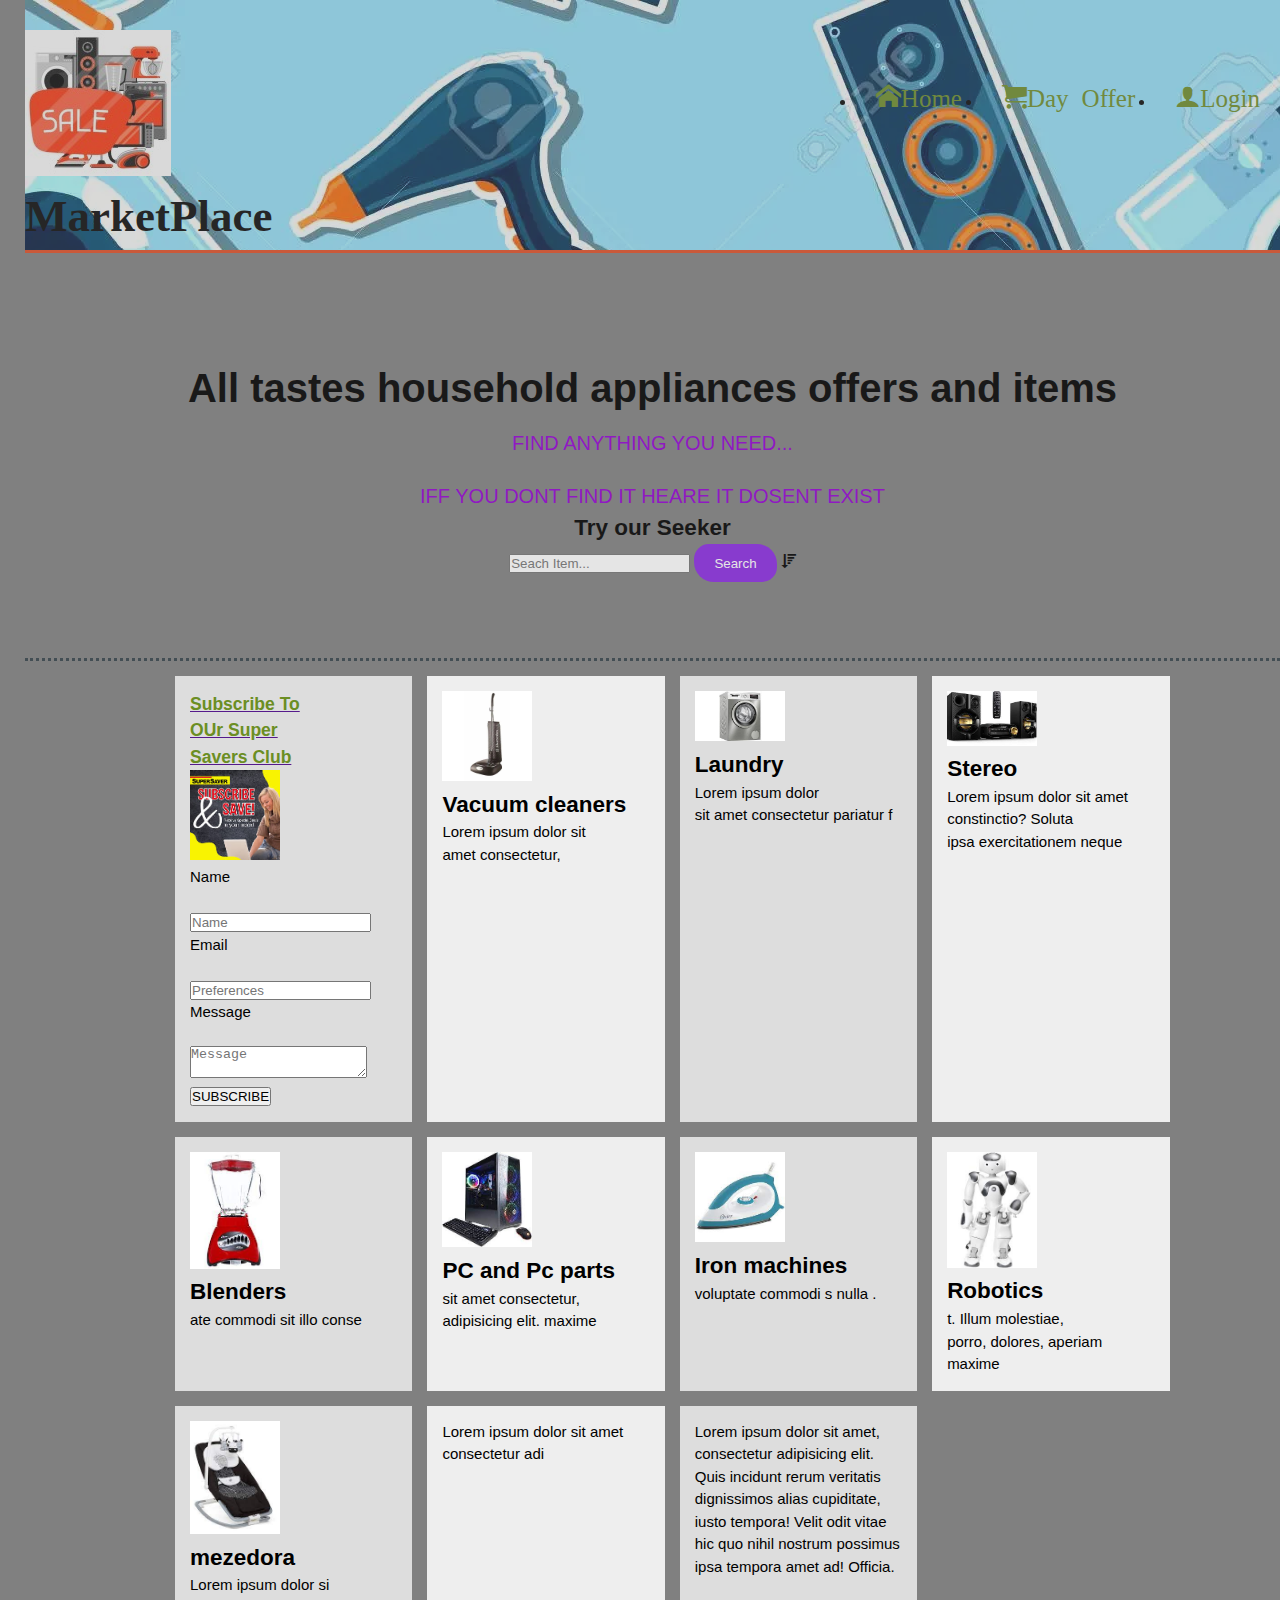
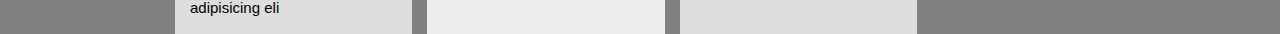
<file: index.html>
<!DOCTYPE html>
<html lang="es">

<head>
    <title>Marketplace</title>
    <meta charset="UTF-8">
    <link rel="stylesheet" href="./mercado css2.css">


    <meta http-equiv="X-UA-Compatible" content="IE=edge">
    <meta name="description" content="affoble and profecional web desing">
    <meta name="keywords" content="web design, affordable web design, profesional web design">
    <meta name="viewport" content="width=device-width,height=device-height,inital-scale=1.0" />

    <link rel="stylesheet" href="style.css">


</head>

<body>
    <header>
        <div class="contenedor">
            <div id="marca">
                <img src="./logo.jpg" alt="">
                <h1>MarketPlace</h1>

            </div>
            <nav>
                <ul>
                    <li><a href="index.html"><span class="icon icon-home">Home</span></a></li>
                    <li><a href="./dayoffer.html"><span class="icon icon-cart">Day Offer </span></a></li>
                    <li><a href="./login.html"><span class="icon icon-user">Login</span></a></li>


                </ul>
            </nav>

        </div>

    </header>
    <section id="principal">
        <div class="contenedor">
            <h1>All tastes household appliances offers and items </h1>
            <p> Find Anything You need... </p>
            <br>
            <p>iff you DonT Find it heare it dosent exist</p>
        </div>



        <div id="Buscador">
            <h2>Try our Seeker</h2>
            <form>
                <input type="search" placeholder="Seach Item...">
                <button type="button" class="boton1">Search </button>
                <span class="icon icon-sort-amount-desc"></span>
            </form>

        </div>
    </section>

    <aside>
        <section class=" wrapper">

            <div class="oculto">
                <form class="quote">
                    <a href="">
                        <h3>Subscribe To
                            <br>
                            OUr Super
                            <br>
                            Savers Club
                        </h3>
                    </a>
                    <div>
                        <div>
                            <img src="./savers.jpg" alt="">
                            <br>
                            <label>Name</label><br>
                            <br>
                            <input type="text" placeholder="Name">
                        </div>
                        <div>
                            <label>Email</label><br>
                            <br>
                            <input type="text" placeholder="Preferences">
                        </div>
                        <div>
                            <label>Message</label><br>
                            <br>
                            <textarea placeholder="Message"></textarea>
                        </div>
                        <button class="button_1" type="submit">SUBSCRIBE</button>
                    </div>
            </div>



            </form>
            </div>



            <div>
                <img src="./aspiradora.jpg" alt="">
                <h2>Vacuum cleaners </h2>
                Lorem ipsum dolor sit
                <br>
                amet consectetur,
            </div>
            <div>
                <img src="./lavadora.jpg" alt="">
                <h2>Laundry </h2>
                Lorem ipsum dolor
                <br> sit amet consectetur
                pariatur f
            </div>


            <div>
                <img src="./estereo.jpg" alt="">
                <h2> Stereo</h2>

                Lorem ipsum dolor sit amet
                <br> constinctio? Soluta
                <br> ipsa exercitationem
                neque

            </div>
            <div>
                <img src="./licuadora.jpg" alt="">
                <h2>Blenders </h2>
                ate commodi sit illo conse

            </div>
            <div>
                <img src="./pc.jpg" alt="">
                <h2>PC and Pc parts
                </h2>
                sit amet consectetur,
                <br> adipisicing elit.
                maxime

            </div>
            <div>
                <img src="./plancha.jpg" alt="">
                <h2>Iron machines </h2>
                voluptate commodi s
                nulla
                .
            </div>


            <div>
                <img src="./robot.jpg" alt="">
                <h2> Robotics </h2>t. Illum molestiae,
                <br> porro, dolores, aperiam
                maxime

            </div>
            <div>
                <img src="./mezedora.jpg" alt="">
                <h2>mezedora</h2>
                Lorem ipsum dolor si adipisicing eli
            </div>
            <div>
                Lorem ipsum dolor sit amet consectetur adi
            </div>
            <div>
                <p>Lorem ipsum dolor sit amet, consectetur adipisicing elit. Quis incidunt rerum veritatis dignissimos
                    alias cupiditate, iusto tempora! Velit odit vitae hic quo nihil nostrum possimus ipsa tempora amet
                    ad! Officia.</p>

            </div>


            </div>

    </aside>

</body>

</html>
</file>
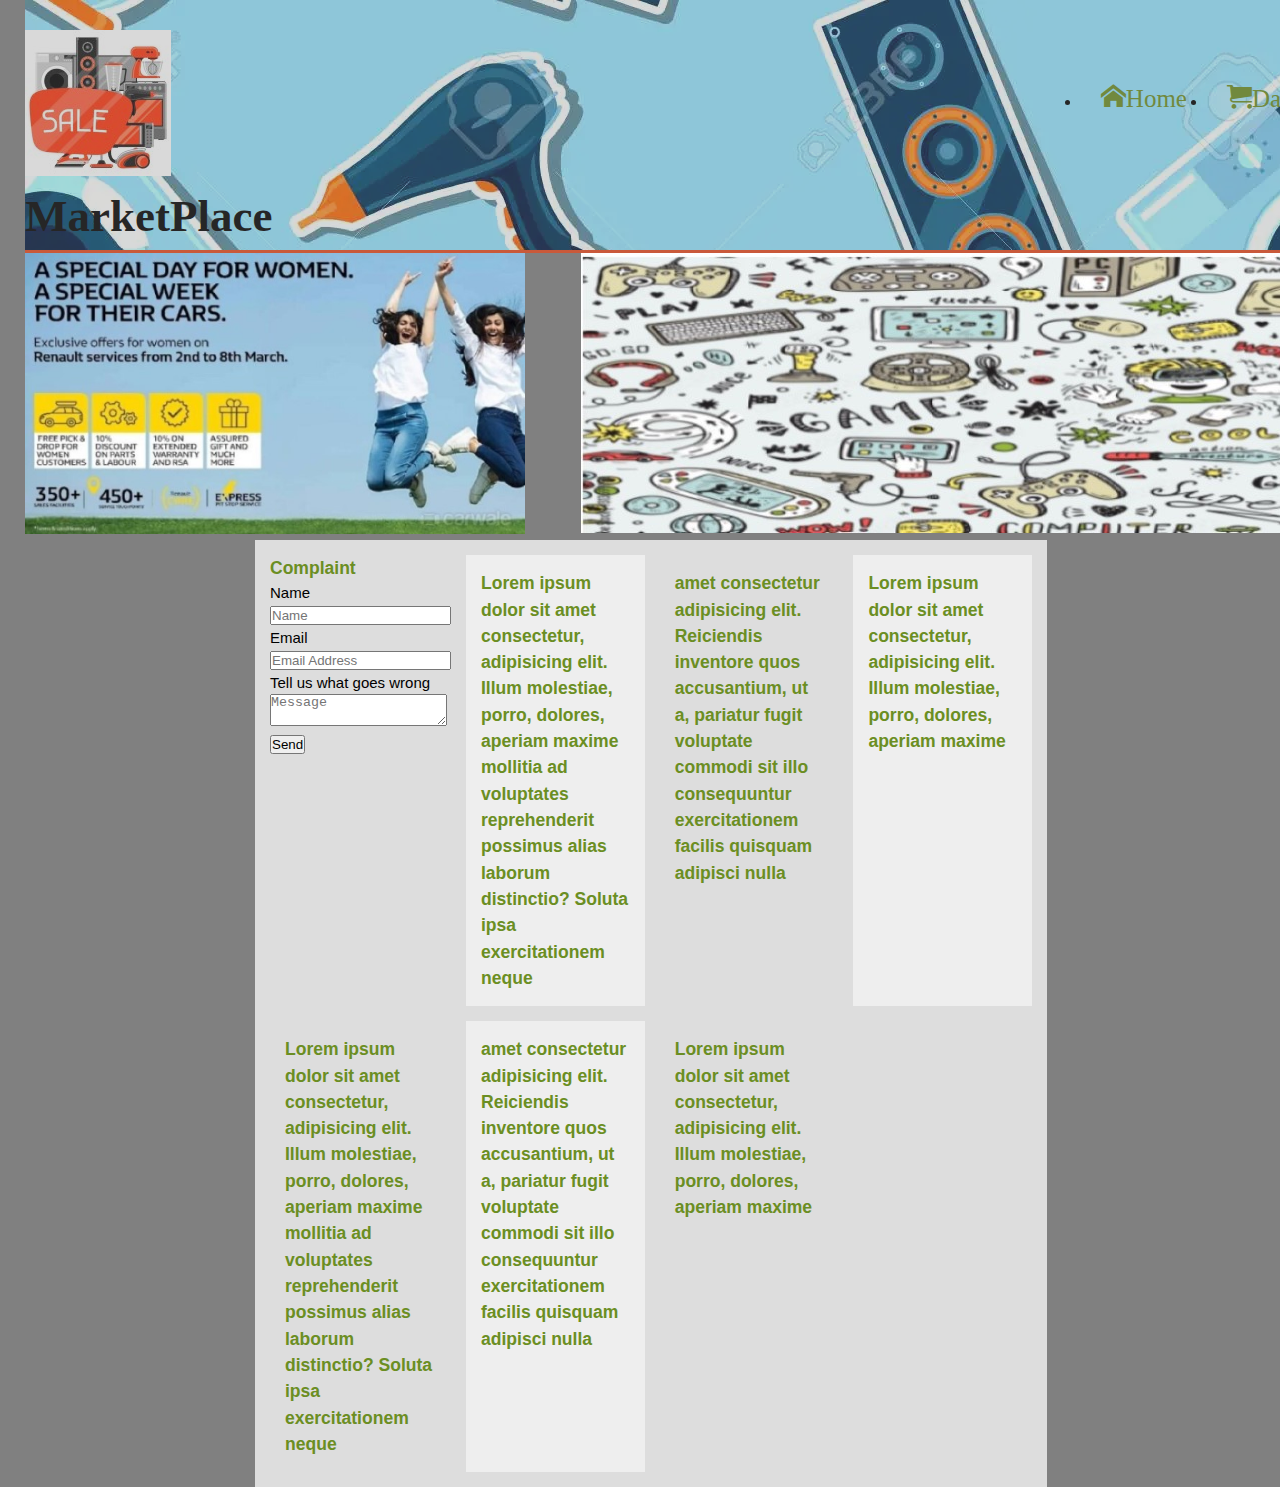
<file: dayoffer.html>
<!DOCTYPE html>
<html lang="es">

<head>
    <meta name="viewport" content="width=device-width">
    <meta charset="UTF-8">
    <meta http-equiv="X-UA-Compatible" content="IE=edge">
    <meta name="description" content="affoble and profecional web desing">
    <meta name="keywords" content="web design, affordable web design, profesional web design">
    <meta name="viewport" content="width=, intial-scale=1.0">
    <title>MarketPlace//Dayoffer </title>
    <link rel="stylesheet" href="./dayoffer.css">
    <link rel="stylesheet" href="style.css">
</head>

<body >
    <header>
        <div class="contenedor">
            <div id="marca">
                <img src="./logo.jpg" alt="">
                <h1>MarketPlace</h1>

            </div>
            <nav>
                <ul>
                    <li><a href="index.html"><span class="icon icon-home">Home</span></a></li>
                    <li><a href="index.html"><span class="icon icon-cart">Day Offer </span></a></li>
                    <li><a href="./login.html"><span class="icon icon-user">Login</span></a></li>
                    

                </ul>
            </nav>

        </div>
    </header>
    <div class="columnaimagen" >
         <article class="ofertamujer">
        <img src="./woman.jpg" alt="">

    </article>
    <article class="imagen2">
        <img src="./1000_F_313699190_3RQoGc9Y30Nd9PmVrIkSw95Z2f1IIPMC.jpg" alt="">
    </article>
</div>
   
    <aside>
        <section class=" wrapper">
               


            <div class="wrapper">
                
                
                <form class="quote">
                    <h3>Complaint </h3>
                    <form class="quote">
                        <div>
                            <label>Name</label><br>
                            <input type="text" placeholder="Name">
                        </div>
                        <div>
                            <label>Email</label><br>
                            <input type="text" placeholder="Email Address">
                        </div>
                        <div>
                            <label>Tell us what goes wrong</label><br>
                            <textarea placeholder="Message"></textarea>
                        </div>
                        <button class="button_1" type="submit">Send</button>
                    </form>
                </form>
                
                <div>
                    <h3>Lorem ipsum dolor sit amet consectetur, adipisicing elit. Illum molestiae, porro, dolores, aperiam
                    maxime
                    mollitia ad voluptates reprehenderit possimus alias laborum distinctio? Soluta ipsa exercitationem
                    neque</h3>

                    

                </div>
                <div>
                    <h3> amet consectetur adipisicing elit. Reiciendis inventore quos accusantium, ut
                    a,
                    pariatur fugit voluptate commodi sit illo consequuntur exercitationem facilis quisquam adipisci
                    nulla</h3>
                  

                </div>
                <div>
                    
                    <h3> Lorem ipsum dolor sit amet consectetur, adipisicing elit. Illum molestiae, porro, dolores, aperiam
                    maxime</h3>
                   

                </div>
                <div>
                    <h3>Lorem ipsum dolor sit amet consectetur, adipisicing elit. Illum molestiae, porro, dolores, aperiam
                    maxime
                    mollitia ad voluptates reprehenderit possimus alias laborum distinctio? Soluta ipsa exercitationem
                    neque</h3>

                    

                </div>
                <div>
                    <h3> amet consectetur adipisicing elit. Reiciendis inventore quos accusantium, ut
                    a,
                    pariatur fugit voluptate commodi sit illo consequuntur exercitationem facilis quisquam adipisci
                    nulla</h3>
                  

                </div>
                <div>
                    
                    <h3> Lorem ipsum dolor sit amet consectetur, adipisicing elit. Illum molestiae, porro, dolores, aperiam
                    maxime</h3>
                   

                </div>
                
                


                

               
                
            </div>


            </div>

    </aside>


    
</body>

</html>
</file>
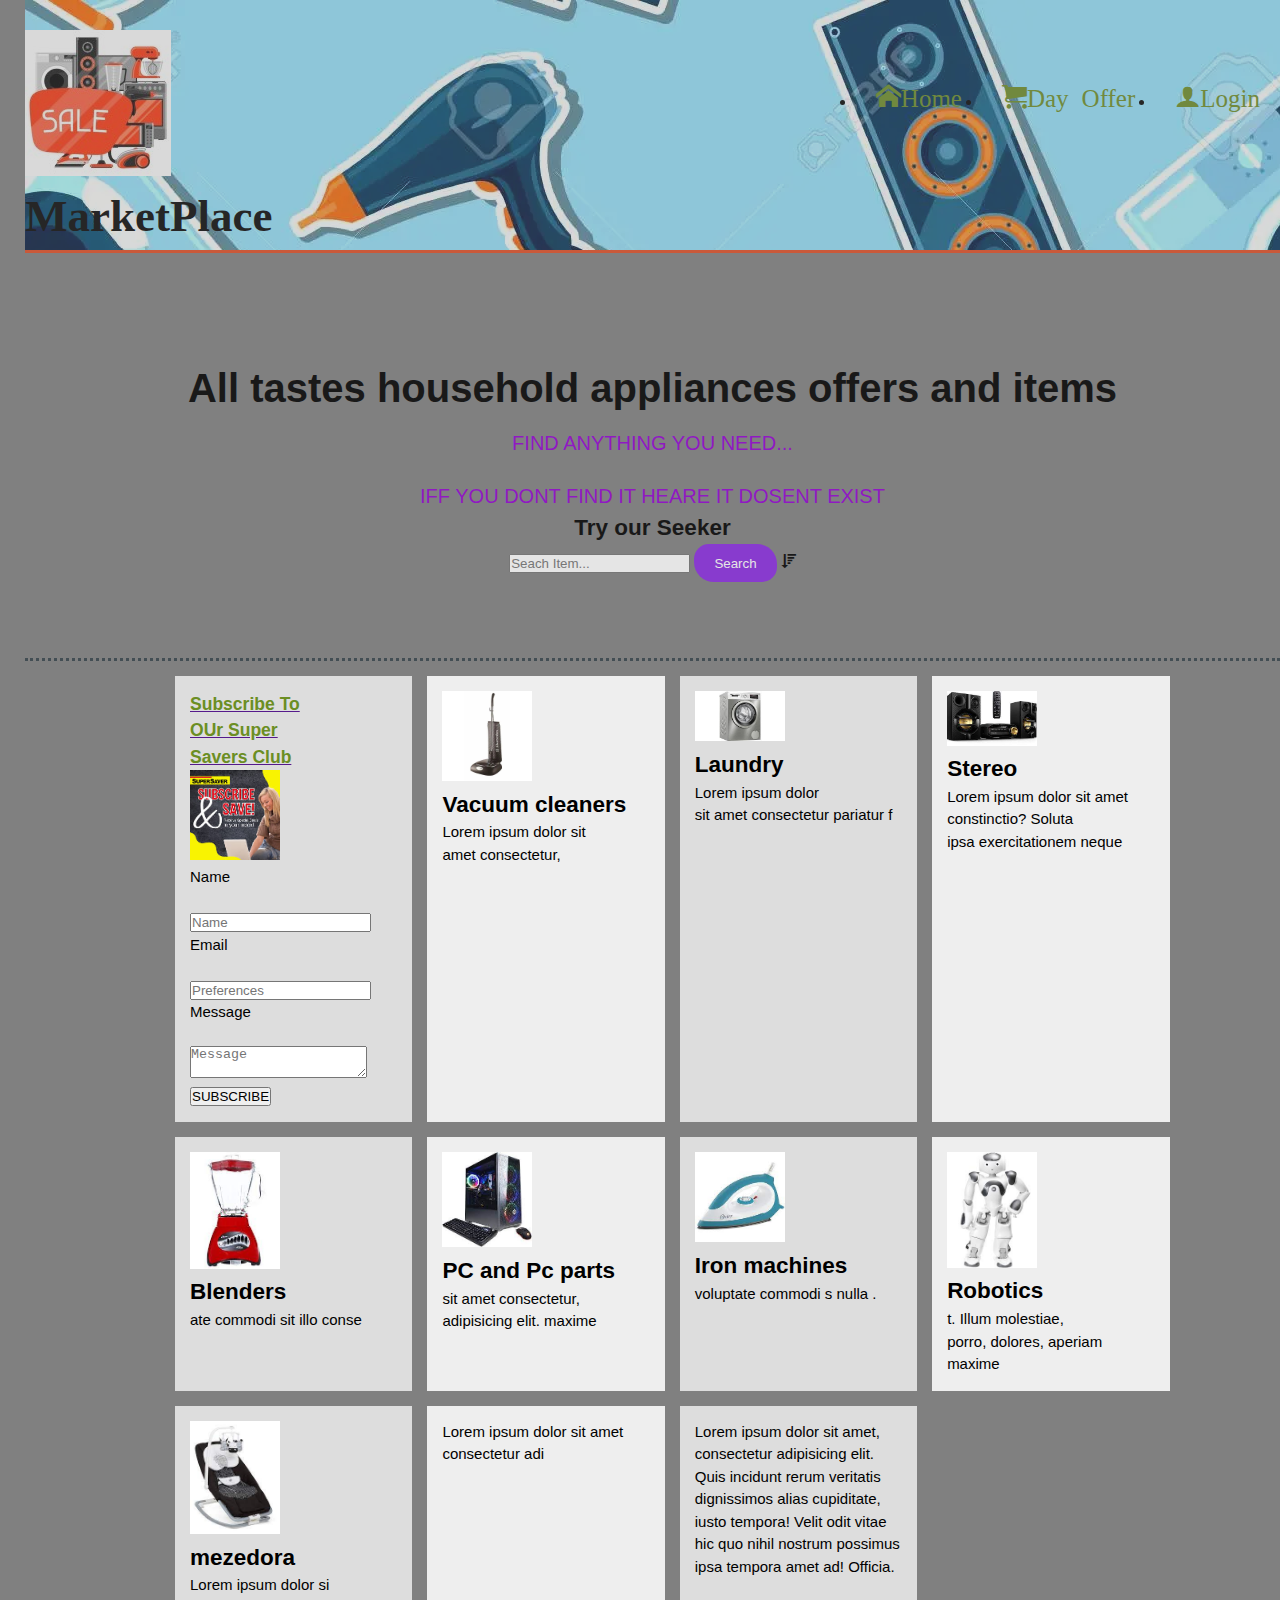
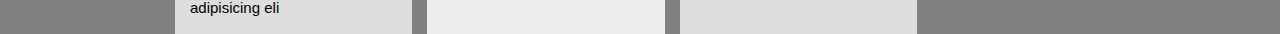
<file: mercado.html>
<!DOCTYPE html>
<html lang="es">

<head>
    <title>Marketplace</title>
    <meta charset="UTF-8">
    <link rel="stylesheet" href="./mercado css2.css">


    <meta http-equiv="X-UA-Compatible" content="IE=edge">
    <meta name="description" content="affoble and profecional web desing">
    <meta name="keywords" content="web design, affordable web design, profesional web design">
    <meta name="viewport" content="width=device-width,height=device-height,inital-scale=1.0" />

    <link rel="stylesheet" href="style.css">


</head>

<body>
    <header>
        <div class="contenedor">
            <div id="marca">
                <img src="./logo.jpg" alt="">
                <h1>MarketPlace</h1>

            </div>
            <nav>
                <ul>
                    <li><a href="mercado.html"><span class="icon icon-home">Home</span></a></li>
                    <li><a href="./dayoffer.html"><span class="icon icon-cart">Day Offer </span></a></li>
                    <li><a href="./login.html"><span class="icon icon-user">Login</span></a></li>


                </ul>
            </nav>

        </div>

    </header>
    <section id="principal">
        <div class="contenedor">
            <h1>All tastes household appliances offers and items </h1>
            <p> Find Anything You need... </p>
            <br>
            <p>iff you DonT Find it heare it dosent exist</p>
        </div>



        <div id="Buscador">
            <h2>Try our Seeker</h2>
            <form>
                <input type="search" placeholder="Seach Item...">
                <button type="button" class="boton1">Search </button>
                <span class="icon icon-sort-amount-desc"></span>
            </form>

        </div>
    </section>

    <aside>
        <section class=" wrapper">

            <div class="oculto">
                <form class="quote">
                    <a href="">
                        <h3>Subscribe To
                            <br>
                            OUr Super
                            <br>
                            Savers Club
                        </h3>
                    </a>
                    <div>
                        <div>
                            <img src="./savers.jpg" alt="">
                            <br>
                            <label>Name</label><br>
                            <br>
                            <input type="text" placeholder="Name">
                        </div>
                        <div>
                            <label>Email</label><br>
                            <br>
                            <input type="text" placeholder="Preferences">
                        </div>
                        <div>
                            <label>Message</label><br>
                            <br>
                            <textarea placeholder="Message"></textarea>
                        </div>
                        <button class="button_1" type="submit">SUBSCRIBE</button>
                    </div>
            </div>



            </form>
            </div>



            <div>
                <img src="./aspiradora.jpg" alt="">
                <h2>Vacuum cleaners </h2>
                Lorem ipsum dolor sit
                <br>
                amet consectetur,
            </div>
            <div>
                <img src="./lavadora.jpg" alt="">
                <h2>Laundry </h2>
                Lorem ipsum dolor
                <br> sit amet consectetur
                pariatur f
            </div>


            <div>
                <img src="./estereo.jpg" alt="">
                <h2> Stereo</h2>

                Lorem ipsum dolor sit amet
                <br> constinctio? Soluta
                <br> ipsa exercitationem
                neque

            </div>
            <div>
                <img src="./licuadora.jpg" alt="">
                <h2>Blenders </h2>
                ate commodi sit illo conse

            </div>
            <div>
                <img src="./pc.jpg" alt="">
                <h2>PC and Pc parts
                </h2>
                sit amet consectetur,
                <br> adipisicing elit.
                maxime

            </div>
            <div>
                <img src="./plancha.jpg" alt="">
                <h2>Iron machines </h2>
                voluptate commodi s
                nulla
                .
            </div>


            <div>
                <img src="./robot.jpg" alt="">
                <h2> Robotics </h2>t. Illum molestiae,
                <br> porro, dolores, aperiam
                maxime

            </div>
            <div>
                <img src="./mezedora.jpg" alt="">
                <h2>mezedora</h2>
                Lorem ipsum dolor si adipisicing eli
            </div>
            <div>
                Lorem ipsum dolor sit amet consectetur adi
            </div>
            <div>
                <p>Lorem ipsum dolor sit amet, consectetur adipisicing elit. Quis incidunt rerum veritatis dignissimos
                    alias cupiditate, iusto tempora! Velit odit vitae hic quo nihil nostrum possimus ipsa tempora amet
                    ad! Officia.</p>

            </div>


            </div>

    </aside>

</body>

</html>
</file>
<file: mercado css2.css>
* {

    padding: 0;
    margin: 0;
}


body {
    max-width: 700px;

    font-family: Arial, Helvetica, sans-serif;
    font-size: 15px;
    line-height: 1.5;
    padding: 0;
    margin: 0;
    background: grey;
    position: absolute;


}


.body2 {
    background: gray;
    max-width: 500px;
}

.ofertamujer img{ max-width: 480px;
    margin-left: 20px;
    
}

.contenedor {
    width: 100%;
    margin: auto;
    overflow: hidden;
    margin-left: none;
    margin-right: 40px;
}

header {
    background: url(./84518841-patrón-sin-fisuras-con-electrodomésticos-artículos-para-el-hogar-en-venta-y-fondo-publicitario-de-co.webp);
    opacity: 0.7;
    padding-top: 30px;
    min-height: 70px;
    border-bottom: #e8491d 3px solid;
    margin-left: 20px;

}

header a {
    color: olivedrab;
    text-decoration: none;
    text-transform: uppercase;
    font-size: 25px;
}

ul {
    padding: 0;
    margin: 0;
}

header li {
    float: left;

    padding: 0 20px 0 20px;
}

header #marca {
    float: left;

}

.boton1 {
    height: 38px;
    background: blueviolet;
    border: 0;
    padding-left: 20px;
    padding-right: 20px;
    color: white;
    align-self: center;


    border-radius: 15px 20px;

}


header #marca h1 {
    margin: 0;
}

header h1 {
    color: black;
    text-align: center;
    align-items: center center;
    float: rigth;
    font-size: 30px;

    font-family: fantasy;


}

header nav {
    float: right;
    margin-top: 50px;
}

header .highlight,
header .current a {
    color: #e8491d;
    font-weight: bold;
}

header a:hover {
    color: #cccccc;
    font-weight: bold;
}




#principal {
    min-height: 300px;
    text-align: center;
    color: black;
    border-bottom: #35424a dotted;
    margin-bottom: 15px;
    opacity: 0.8;
    margin-left: 20px;
    margin-top: 5px;
}

#principal h1 {
    margin-top: 82px;
    font-size: 35px;
    margin-bottom: 10px;
    font-family: Impact, Haettenschweiler, 'Arial Narrow Bold', sans-serif;
}

#principal p {
    font-size: 16px;
    color: DARKviolet
}


#buscador {
    padding: 30px;
    color: white;
    width: 100%;
    margin: 40px;
}

#buscador h1 #buscador h1 {
    float: left;

}

#buscador form {
    float: right;
    margin-top: 30px;
}

#buscador input[type="email"] {
    padding: 4px;
    height: 25px;
    width: 250px;
}
aside{
    align-self: center;
    max: width 600px; margin-left: none ;
    float: right;
    margin-right: 80px;
    margin-left: 90px;
}

.wrapper2 {
    display: flex;
    display: grid;
    width: 80%;
    grid-template-columns: 2fr;
    grid-column-gap: 1em;
    grid-row-gap: 1em;
    margin-left: 30px;
    margin-right: 50px;
    ;
    max-width: 450px;
    
    
}
.wrapper {
    display: flex;
    display: grid;
    width: 80%;
    grid-template-columns: 2fr;
    grid-column-gap: 1em;
    grid-row-gap: 1em;
    margin-left: 30px;
    margin-right: 50px;
    ;
    max-width: 450px;
    
    
}

.wrapper h3 {
    color: olivedrab;
}

.wrapper>div {
    background: #eee;
    padding: 1em;

}

.wrapper>div:nth-child(odd) {
    background: #ddd;
}

.wrapper img {
    width: 90px;
    height: auto;
    align-items: center center;
    float: none;
}



.oculto{
   display: none;
}

@media(min-width: 1024px) {
   
    .oculto{
        display: flex;
    }
   body {max-width: 1500px;
margin-left: 5px;}
    .oculto{
        display: flex;
    }


    .wrapper {
        max-width: 1500px;
        display: grid;
        grid-template-columns: 1fr 1fr 1fr 1fr;
        grid-column-gap: 1em;
        grid-row-gap: 1em;
        margin-left: 80px;
        margin-right: 70px;
        width: 1500px;
        width: 90%;
    }
    .wrapper2 {
        max-width: 1500px;
        display: grid;
        grid-template-columns: 1fr 1fr 1fr 1fr;
        grid-column-gap: 1em;
        grid-row-gap: 1em;
        margin-left: 80px;
        margin-right: 70px;
        width: 1500px;
        width: 90%;
    }

   



    header h1 {
        color: black;
        text-align: center;
        align-items: center center;
        float: rigth;
        font-size: 45px;


    }

    #principal {
        min-height: 400px;
        text-align: center;
        color: black;
        border-bottom: #35424a dotted;
    }

    #principal h1 {
        margin-top: 100px;
        font-size: 40px;
        margin-bottom: 10px;
    }

    #principal p {
        font-size: 30px;
        text-transform: uppercase;
    }

    #buscador {
        padding: 15px;
        color: white;
        background: #35424a;
        align-items: center;

        ;
    }

    #principal {
        min-height: 400px;
        text-align: center;
        color: black;
        border-bottom: #35424a dotted;
        align-items: center;
    }

    #principal h1 {
        margin-top: 100px;
        font-size: 40px;
        margin-bottom: 10px;
    }

    #principal p {
        font-size: 20px;
    }

    aside#sidebar {
        display: block;
        display: grid;

        background: lightgray;
        width: 20%;
        margin-top: 10px;
        float: right;
        position: relative;
    }

    aside#sidebar img {
        float: right;
        width: 100px;
    }

    .ofertamujer {
        width: 100%;
    }
    }
</file>
<file: style.css>
@font-face {
  font-family: 'icomoon';
  src:  url('fonts/icomoon.eot?s5s3jb');
  src:  url('fonts/icomoon.eot?s5s3jb#iefix') format('embedded-opentype'),
    url('fonts/icomoon.ttf?s5s3jb') format('truetype'),
    url('fonts/icomoon.woff?s5s3jb') format('woff'),
    url('fonts/icomoon.svg?s5s3jb#icomoon') format('svg');
  font-weight: normal;
  font-style: normal;
  font-display: block;
}

[class^="icon-"], [class*=" icon-"] {
  /* use !important to prevent issues with browser extensions that change fonts */
  font-family: 'icomoon' !important;
  speak: never;
  font-style: normal;
  font-weight: normal;
  font-variant: normal;
  text-transform: none;
  line-height: 1;

  /* Better Font Rendering =========== */
  -webkit-font-smoothing: antialiased;
  -moz-osx-font-smoothing: grayscale;
}

.icon-home:before {
  content: "\e900";
}
.icon-cart:before {
  content: "\e93a";
}
.icon-user:before {
  content: "\e971";
}
.icon-list2:before {
  content: "\e9bb";
}
.icon-sort-amount-desc:before {
  content: "\ea4d";
}
</file>
<file: dayoffer.css>
* {

    padding: 0;
    margin: 0;
}
.imagen2{display: none}

body {
    max-width: 700px;

    font-family: Arial, Helvetica, sans-serif;
    font-size: 15px;
    line-height: 1.5;
    padding: 0;
    margin: 0;
    background: grey;
    position: absolute;


}


.body2 {
    background: gray;
    max-width: 500px;
}

.ofertamujer img{ max-width: 500px;
    margin-left: 20px;
    
}

.contenedor {
    width: 100%;
    margin: auto;
    overflow: hidden;
    margin-left: none;
    margin-right: 40px;
}

header {
    background: url(./84518841-patrón-sin-fisuras-con-electrodomésticos-artículos-para-el-hogar-en-venta-y-fondo-publicitario-de-co.webp);
    opacity: 0.7;
    padding-top: 30px;
    min-height: 70px;
    border-bottom: #e8491d 3px solid;
    margin-left: 20px;

}

header a {
    color: olivedrab;
    text-decoration: none;
    text-transform: uppercase;
    font-size: 25px;
}

ul {
    padding: 0;
    margin: 0;
}

header li {
    float: left;

    padding: 0 20px 0 20px;
}

header #marca {
    float: left;

}

.boton1 {
    height: 38px;
    background: blueviolet;
    border: 0;
    padding-left: 20px;
    padding-right: 20px;
    color: white;
    align-self: center;


    border-radius: 15px 20px;

}


header #marca h1 {
    margin: 0;
}

header h1 {
    color: black;
    text-align: center;
    align-items: center center;
    float: rigth;
    font-size: 30px;

    font-family: fantasy;


}

header nav {
    float: right;
    margin-top: 50px;
}

header .highlight,
header .current a {
    color: #e8491d;
    font-weight: bold;
}

header a:hover {
    color: #cccccc;
    font-weight: bold;
}




#principal {
    min-height: 300px;
    text-align: center;
    color: black;
    border-bottom: #35424a dotted;
    margin-bottom: 15px;
    opacity: 0.8;
    margin-left: 20px;
    margin-top: 5px;
}

#principal h1 {
    margin-top: 82px;
    font-size: 35px;
    margin-bottom: 10px;
    font-family: Impact, Haettenschweiler, 'Arial Narrow Bold', sans-serif;
}

#principal p {
    font-size: 16px;
    color: DARKviolet
}


#buscador {
    padding: 30px;
    color: white;
    width: 100%;
    margin: 40px;
}

#buscador h1 #buscador h1 {
    float: left;

}

#buscador form {
    float: right;
    margin-top: 30px;
}

#buscador input[type="email"] {
    padding: 4px;
    height: 25px;
    width: 250px;
}
aside{
    align-self: center;
    max: width 600px; margin-left: none ;
    float: right;
    margin-right: 80px;
    margin-left: 90px;
}

.wrapper2 {
    display: flex;
    display: grid;
    width: 80%;
    grid-template-columns: 2fr;
    grid-column-gap: 1em;
    grid-row-gap: 1em;
    margin-left: 30px;
    margin-right: 50px;
    ;
    max-width: 450px;
    
    
}
.wrapper {
    display: flex;
    display: grid;
    width: 80%;
    grid-template-columns: 2fr;
    grid-column-gap: 1em;
    grid-row-gap: 1em;
    margin-left: 30px;
    margin-right: 50px;
    ;
    max-width: 450px;
    
    
}

.wrapper h3 {
    color: olivedrab;
}

.wrapper>div {
    background: #eee;
    padding: 1em;

}

.wrapper>div:nth-child(odd) {
    background: #ddd;
}

.wrapper img {
    width: 90px;
    height: auto;
    align-items: center center;
    float: none;
}



.oculto{
   display: none;
}

@media(min-width: 1024px)

{
    .columnaimagen{
        display: flex;
        grid-column-gap: 1em;
    }
   .imagen2{
       display:inline;
       float: right;
       margin-left: 0%;
      
   }
    .oculto{
        display: flex;
    }
   body {max-width: 1500px;
margin-left: 5px;}
    .oculto{
        display: flex;
    }


    .wrapper {
        max-width: 1500px;
        display: grid;
        grid-template-columns: 1fr 1fr 1fr 1fr;
        grid-column-gap: 1em;
        grid-row-gap: 1em;
        margin-left: 80px;
        margin-right: 70px;
        width: 1500px;
        width: 90%;
    }
    .wrapper2 {
        max-width: 1500px;
        display: grid;
        grid-template-columns: 1fr 1fr 1fr 1fr;
        grid-column-gap: 1em;
        grid-row-gap: 1em;
        margin-left: 80px;
        margin-right: 70px;
        width: 1500px;
        width: 90%;
    }

   



    header h1 {
        color: black;
        text-align: center;
        align-items: center center;
        float: rigth;
        font-size: 45px;


    }

    #principal {
        min-height: 400px;
        text-align: center;
        color: black;
        border-bottom: #35424a dotted;
    }

    #principal h1 {
        margin-top: 100px;
        font-size: 40px;
        margin-bottom: 10px;
    }

    #principal p {
        font-size: 30px;
        text-transform: uppercase;
    }

    #buscador {
        padding: 15px;
        color: white;
        background: #35424a;
        align-items: center;

        ;
    }

    #principal {
        min-height: 400px;
        text-align: center;
        color: black;
        border-bottom: #35424a dotted;
        align-items: center;
    }

    #principal h1 {
        margin-top: 100px;
        font-size: 40px;
        margin-bottom: 10px;
    }

    #principal p {
        font-size: 20px;
    }

    aside#sidebar {
        display: block;
        display: grid;

        background: lightgray;
        width: 20%;
        margin-top: 10px;
        float: right;
        position: relative;
    }

    aside#sidebar img {
        float: right;
        width: 100px;
    }

    .ofertamujer {
        width: 700px;
        max-width: 1500px;
        margin-right: 0%;
        
    }
    }
</file>
